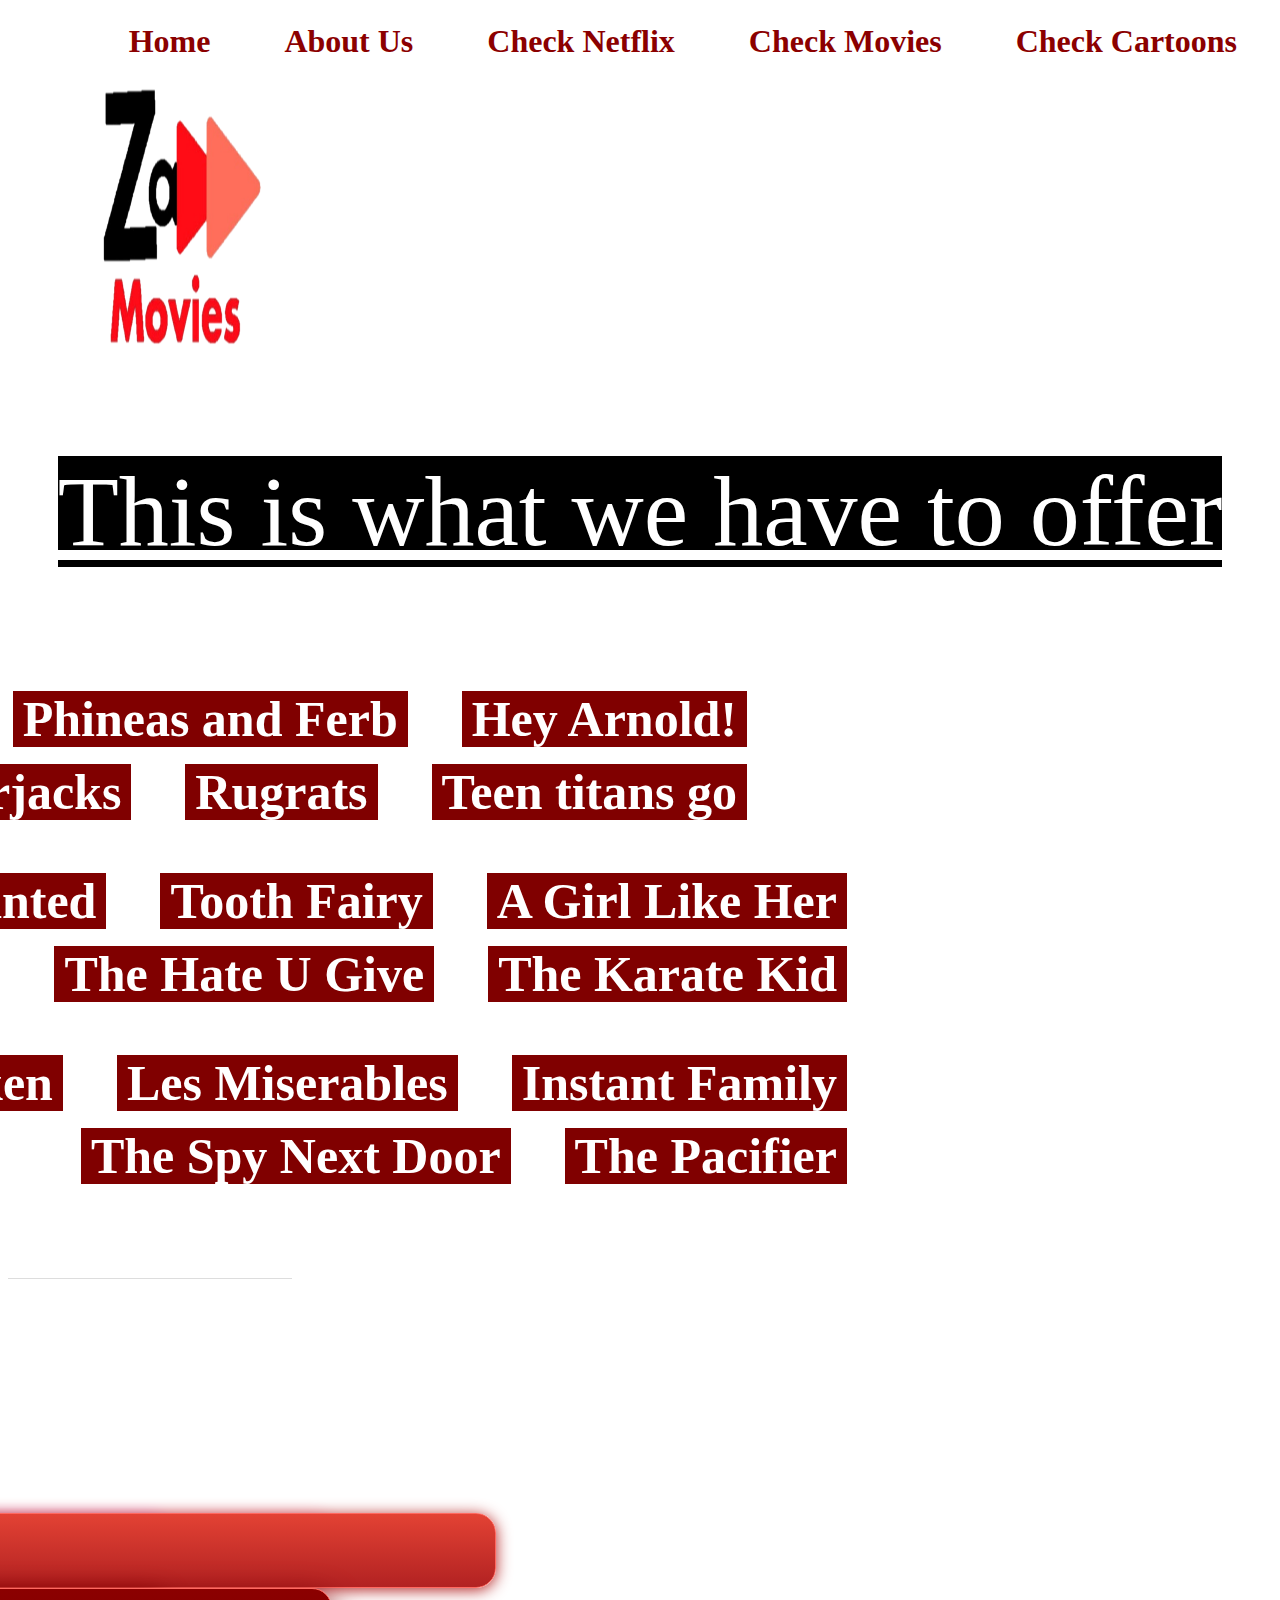
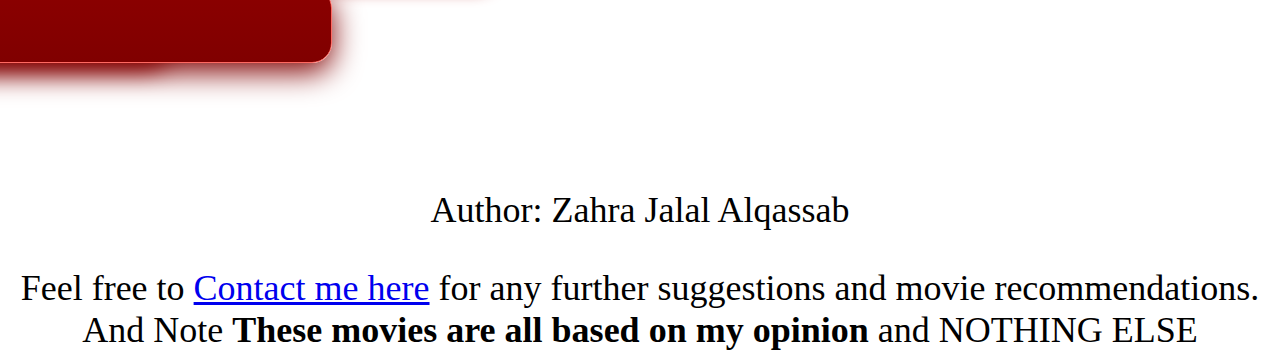
<file: index.html>
<html> 
	<header> 
	<link href="122.css" type="text/css" rel="stylesheet" /> 

	
	<ul> 
	<li><a href="home.html">Home</a></li> 

	
	<li><a href="aboutUs.html">About Us</a></li> 

	
	<li><a <a href ="https://www.netflix.com" target = "_blank"> Check Netflix </a></li> 

	
	<li><a href="movies.html">Check Movies</a></li> 

	
	<li><a href="cartoon.html">Check Cartoons</a></li> 

	
	
	</ul> 
	<a href= "home.html"><img src= "logo4.png" alt="Za movies logo" height="270" width="300" ></a> 
	</header> 
	
	<meta name ="viewport" 
	content = "width=device-width, initial-scale=1.0"> 
	
	
	<style> 
	.btn button{ 
	color: white; 
	padding: 16px 30px; 
	text-align: center; 
	text-decoration: none; 
	outline: none; 
	display: inline-block; 
	font-size: 16px; 
	margin-right: 4px 2px; 
	border: 1px solid #ff6961; 
	border-radius: 20px; 
	cursor: pointer; 
	color: #ff6961; 
	backgound: red; 
	margin-top: 20px; 
	margin-left: 800px; 
	width: 500%; 
	font-size: 36; 
	font-weight: bold; 
	} 
	</style> 
	
<style>
img
{

}
</style>

	<style> 
	p { font-size: 36; 
	text-align: center; 
	} 
	</style> 
	
	<style> 
	.btn .first-btn{ 
	background: linear-gradient(#fffafa, #ff6961); 
	box-shadow: 0 2px 15px rgba(244, 194, 250); 
	color: white; 
	tarnsform: translate(50%, 10%); 
	margin-top: 150px; 
	margin-left: -3000; 
	height: 75px; 
	} 
	</style> 
	
	
	
	<style> 
	.btn .second-btn{ 
	background: linear-gradient(#f14a60, #ff1c00); 
	box-shadow: 0 2px 15px rgba(300, 39, 105, 0.3); 
	color: white; 
	tarnsform: translate(50%, 10%); 
	margin-top: 0px; 
	margin-left: -3000; 
	height: 75px; 
	} 
	</style> 
	
	
	
	<style> 
	.btn .third-btn{ 
	background: linear-gradient(#e34234, #b22222); 
	box-shadow: 0 2px 15px rgba(178, 34, 34); 
	color: white; 
	margin-top: 0px; 
	margin-left: -3000; 
	height: 75px; 
	} 
	</style> 
	
	
	<style> 
	.btn .fourth-btn{ 
	background: linear-gradient(#b22222, #8b0000); 
	box-shadow: 0 5px 23px rgba(139, 0, 0); 
	color: white; 
	margin-top: 0px; 
	margin-left: -3000; 
	height: 75px; 
	} 
	</style> 
	
	
	<style> 
	.btn .fifth-btn{ 
	background: linear-gradient(#8b0000, #800000); 
	box-shadow: 0 9px 30px rgba(128, 0, 0); 
	color: white; 
	margin-top: 0px; 
	margin-left: -3000px; 
	height: 75px; 
	width: 500%; 
	} 
	</style> 
	
	
	
	<style> 
	.right-column img{ 
	float: right; 
	margin: 0px 300px 500px 200px; 
	margin-left: 150px 200px 40px 150px; 
	transform: translate(10%, -5%); 
	</style> 
	
	
	<style> 
	.main { 
	max-width: 800px; 
	margin: auto; 
	margin-top: 150px; 
	} 
	</style> 
	
	<style> 
	input[type=text]{ 
	width: 90%; 
	padding: 12px; 
	font-family: arial; 
	font-size: 48px; 
	border:1px solid #ff0000; 
	border-right: 0; 
	border-radius: 5px 0 0 5px; 
	font-style:italic; 
	} 
	</style> 
	
	<style> 
	input[type=submit] 
	{ 
	position: absolute; 
	top:435; 
	padding: 12ps; 
	width:10%; 
	height: 5.3%; 
	font-family: arial; 
	font-size:55px; 
	text-shadow: 0 0 1px #800000; 
	cursor: pointer; 
	text-align: center; 
	color:#ffffff; 
	border-right: 0; 
	background-color: #800000; 
	border: 1px solid #8b0000; 
	} 
	</style> 
	
	<style> 
	
	.list 
	{ 
	color: white; 
	left: -500; 
	font-size: 50px; 
	background-color: #800000; 
	} 
	</style> 
	
	<style> 
	.list2 { 
	color: white; 
	font-size:50px; 
	left: -400; 
	background: #800000; 
	</style> 
	<style> 
	
	.par { 
	color: white; 
	font-size: 100px; 
	margin: center; 
	background: black; 
	} 
	</style> 
	
	
	<style> 
	
	header{ 
	background: transparent;} 
	} 
	</style> 
	<style> 
	body{ 
	height: 30%; 
	background-position: center; 
	background-size: 1000px 1000px; 
	image-rendering: -webkit-optimize-contrast;
	
	-webkit-animation: back 30s infinite; /* Safari 4+ */ 
	-moz-animation: back 30s infinite; /* Fx 5+ */ 
	-o-animation: back 30s infinite; /* Opera 12+ */ 
	animation: back 30s infinite; /* IE 10+, Fx 29+ */ 
filter: none; 
webkit-filter: blur(0px); 
moz-filter: blur(0px); 
ms-filter: blur(0px);
filter:progid:DXImageTransform.Microsoft.Blur(PixelRadius='0');

	
	
	} 
	
	/* The Keyframes*/ 
	@keyframes back { 
	0% { 
	background-image: url("instant family.jpg"); 
	} 
	6.5% { 
	background-image: url("karate kid.jpg"); 
	} 
	
	13%{ 
	background-image: url("a girl like her.jpg"); 
	} 
	19.5% { 
	background-image: url("les miserables.jpg"); 
	} 
	26% { 
	background-image: url("the hate u give.jpg"); 
	} 
	
	32.5%{ 
	background-image: url("the pacifier.jpg"); 
	} 
	39% { 
	background-image: url("the spy next door.jpg"); 
	} 
	45.5% { 
	background-image: url("tooth fairy.jpg"); 
	} 
	
	52%{ 
	background-image: url("unbroken.jpg"); 
	} 
	58.5% { 
	background-image: url("ella enchanted.jpg"); 
	} 
	65% { 
	background-image: url("titans.jpg"); 
	} 
	
	71.5%{ 
	background-image: url("rugrats.jpg"); 
	} 
	78% { 
	background-image: url("pf.jpg"); 
	} 
	84.5% { 
	background-image: url("numjacks.jpg"); 
	} 
	100% { 
	background-image: url("arnold.jpg"); 
	} 
	
	
	} 
	</style> 
	
	
	
	<br><br><br><br> 
	
	
	<div> 
	<data-role="listview" data-filter="true" data-filter-reveal="true" data-filter-placeholder="Search"> 
	<p><a class="par"><u>This is what we have to offer</u></a> </p> 
	
	
	<br><br><br> 
	<div> 
	<form> 
	<ul data-role="listview" data-filter="true" data-filter-reveal="true" data-filter-placeholder="Search"> 
	<li><a href="cartoon.html" class="list">Phineas and Ferb</a></li> 

	
	<li><a href="cartoon.html" class="list">Hey Arnold!</a></li> 

	
	<li><a href="cartoon.html" class="list">The Numberjacks</a></li> 

	
	<li><a href="cartoon.html" class="list">Rugrats</a></li> 

	
	<li><a href="cartoon.html" class="list">Teen titans go</a></li> 

	
	
	<br><br><br> 
	
	<li><a href="movies.html" class="list2">Ella Enchanted</a></li> 

	
	<li><a href="movies.html" class="list2">Tooth Fairy</a></li> 

	
	<li><a href="movies.html" class="list2">A Girl Like Her</a></li> 

	
	<li><a href="movies.html" class="list2">The Hate U Give</a></li> 

	
	<li><a href="movies.html" class="list2">The Karate Kid</a></li> 

	
	
	<br><br><br> 
	
	<li><a href="movies.html" class="list2">Unbroken</a></li> 

	
	<li><a href="movies.html" class="list2">Les Miserables</a></li> 

	
	<li><a href="movies.html" class="list2">Instant Family</a></li> 

	
	<li><a href="movies.html" class="list2">The Spy Next Door</a></li> 

	
	<li><a href="movies.html" class="list2">The Pacifier</a></li> 

	
	</ul> 
	</form> 
	</div> 
	</div> 
	
	
	
	
	<div class="banner"> 
	<div class="left-column"> 
	<div class="search-box" size="200"> 
	
	</div> 
	<br><br><br> 
	<div class="btn"> 
	<a href="12.html"><button type="button" class="first-btn">Home</button></a> 

	
	<a href ="aboutUs.html"><button type="button" class="second-btn" >About Us</button></a> 

	<a href="https://www.netflix.com" ><button type="button" class="third-btn">Check Netflix</button></a> 
	<a href ="movies.html"><button type="button" class="fourth-btn">Check Movies</button></a> 

	<a href ="cartoon.html"><button type="button" class="fifth-btn">Check Cartoons</button></a> 

	</div> 
	</div> 
	</div> 
	
	
	<br><br><br><br><br> 
	<footer> 
	
	<p>Author: Zahra Jalal Alqassab</p> 
	<p>Feel free to <a href="mailto:zara.qassab@gmail.com"> Contact me here</a> for any further suggestions and movie recommendations. 
	<br> 
	And Note <b> These movies are all based on my opinion </b>and <important> NOTHING ELSE </important> 
	</p> 
	</footer> 
	
	</html>
</file>
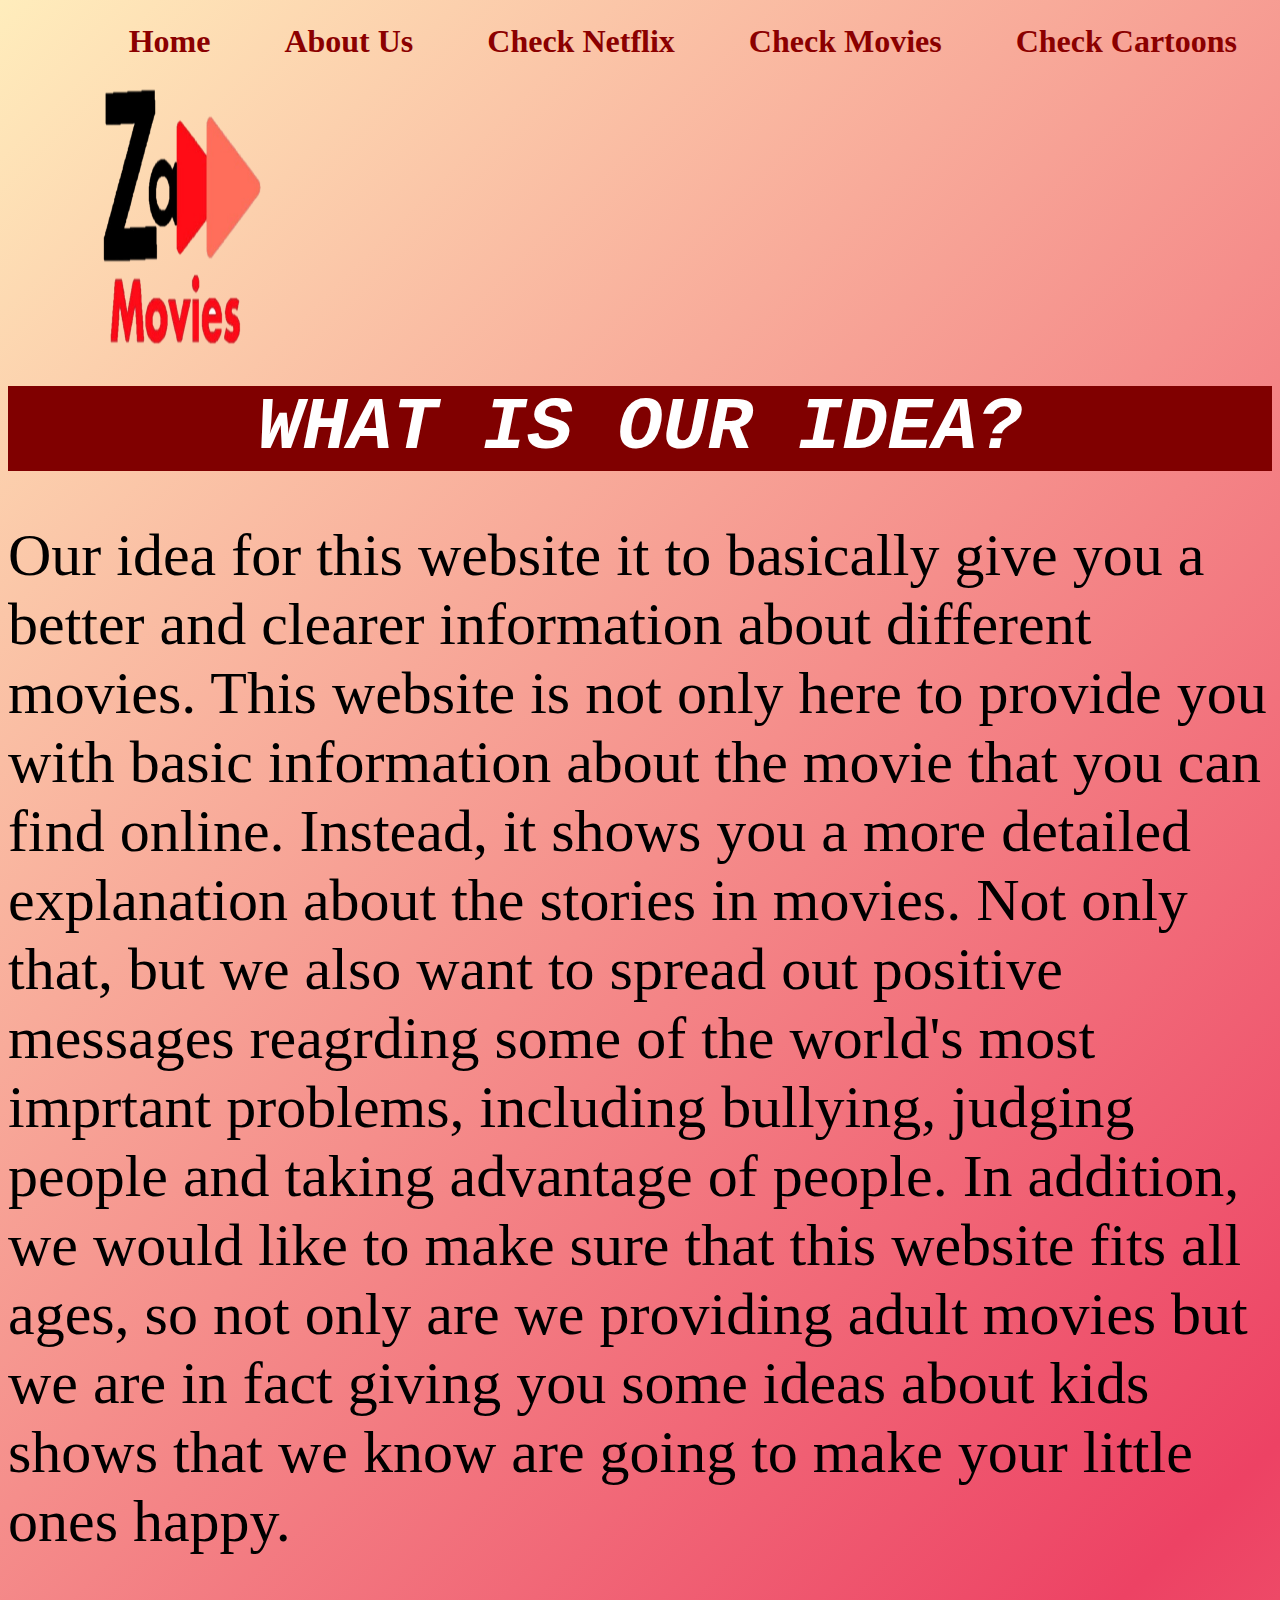
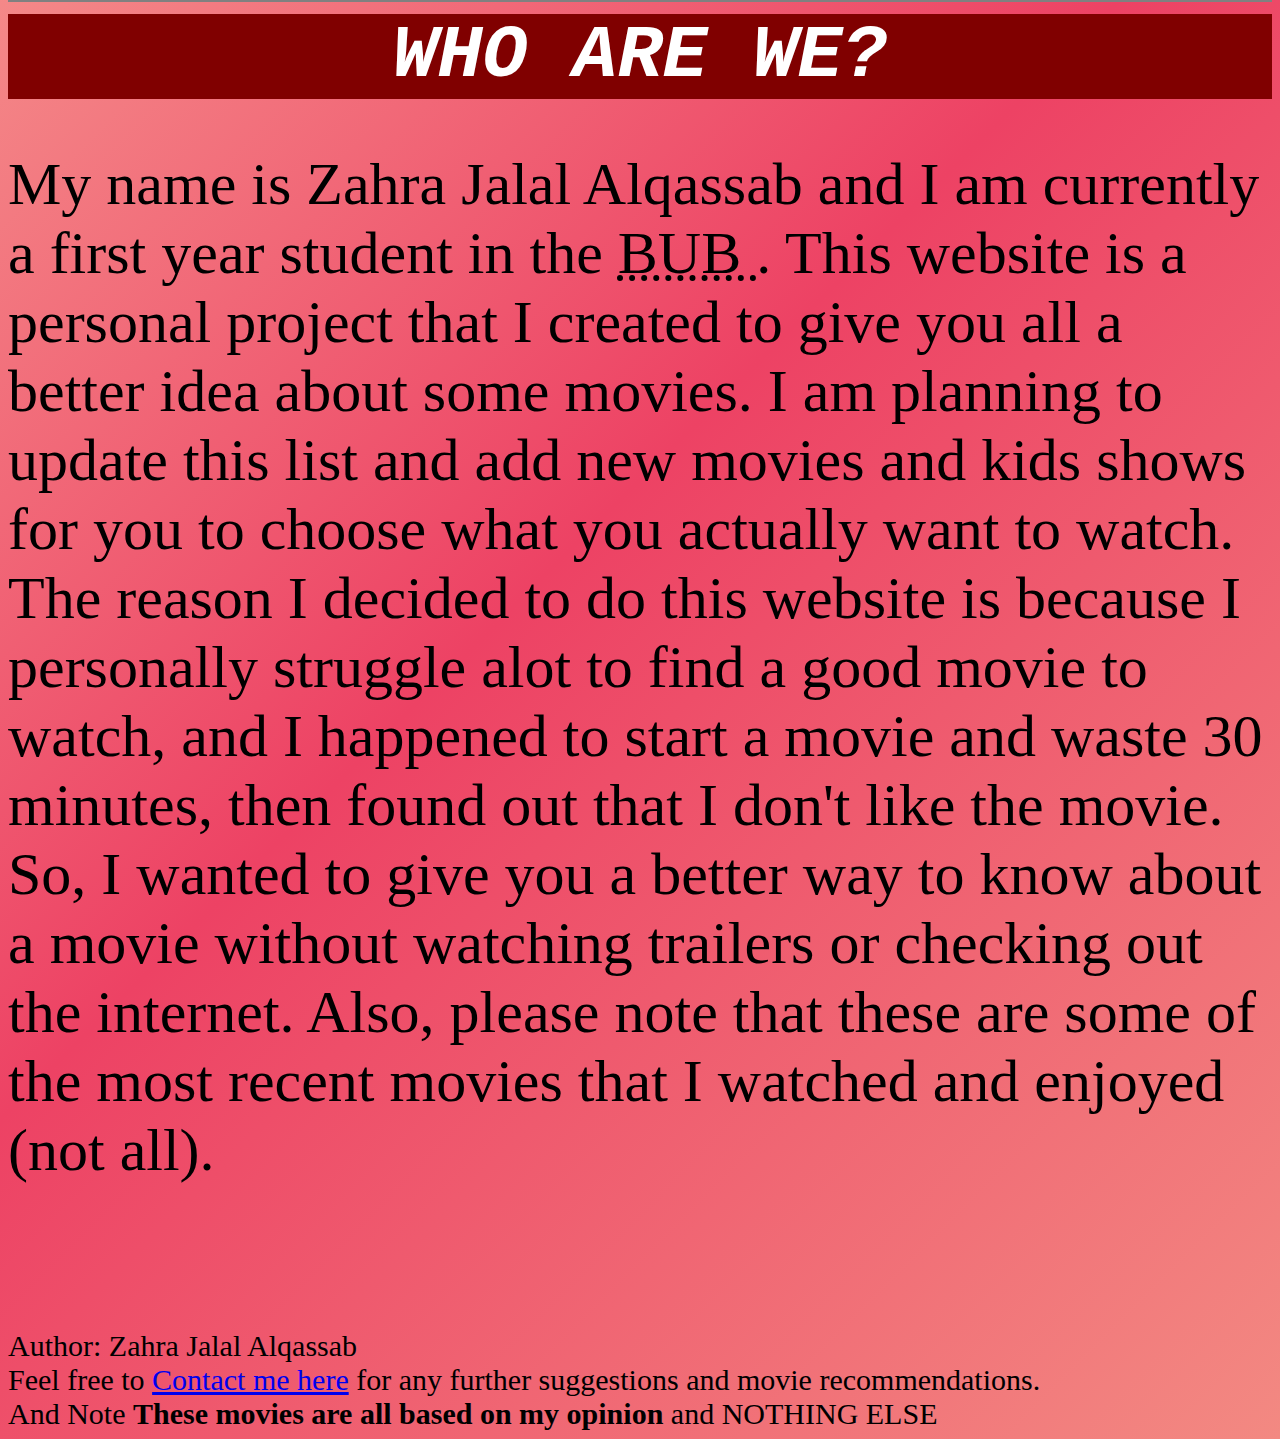
<file: aboutUs.html>
<html>
	<header> 
	<link href="122.css" type="text/css" rel="stylesheet" /> 

	
	<ul> 
	<li><a href="index.html">Home</a></li> 

	
	<li><a href="aboutUs.html">About Us</a></li> 

	
	<li><a <a href ="https://www.netflix.com" target = "_blank"> Check Netflix </a></li> 

	
	<li><a href="movies.html">Check Movies</a></li> 

	
	<li><a href="cartoon.html">Check Cartoons</a></li> 

	
	
	</ul> 
	<a href= "index.html"><img src= "logo4.png" alt="Za movies logo" height="270" width="300" ></a> 
	</header> 
	
	<meta name ="viewport" 
	content = "width=device-width, initial-scale=1.0"> 
	
	
	<head> 
	<style> 
	#footer { 
	position: fixed; 
	padding: 10px 10px 0px 10px; 
	bottom: 0; 
	width: 100%; 
	/*Height of the footer*/ 
	height: 40px; 
	background: grey; 
	} 
	</style> 
	
	<style> 
	.ahead{ 
	margin-top: -50px; 
	font-family: Monospace; 
	font-size: 75px; 
	color: #ffffff; 
	background: maroon; 
	} 
	</style> 
	
	<style> 
	p1{ 
	font-size: 60px; 
	align-text: center; 
	} 
	</style> 
	
	<style> 
	p2{ 
	font-size: 30px; 
	align-text: center; 
	} 
	</style> 
	
	
	<style> 
	body{ 
	background: linear-gradient(-45deg, #dd5e89, #f7bb97, #ed4264, #ffedbc); 
	background-size: 400%, 400%; 
	animation: gradient 7s ease infinite; 
	} 
	@keyframes gradient { 
	0% { 
	bckground-position: 0%, 50%; 
	} 
	50%{ 
	background-position: 100%, 50%; 
	} 
	</style> 
	
	</head> 
	
	<body> 
	<br><br><br><br><br> 
	<h1 class="ahead" style="text-align:center"><i> WHAT IS OUR IDEA? </i></h1> 
	
	<p1> Our idea for this website it to basically give you a better and clearer information about 
	different movies. This website is not only here to provide you with basic information about 
	the movie that you can find online. Instead, it shows you a more detailed explanation about 
	the stories in movies. Not only that, but we also want to spread out positive messages reagrding 
	some of the world's most imprtant problems, including bullying, judging people and taking advantage 
	of people. In addition, we would like to make sure that this website fits all ages, so not only 
	are we providing adult movies but we are in fact giving you some ideas about kids shows that we 
	know are going to make your little ones happy.</p1> 
	
	<br><br><br> 
	<hr color="grey"> 
	<br><br><br> 
	
	<h1 class="ahead" style="text-align:center"> <i>WHO ARE WE?</i> </h1> 
	
	<p1> My name is Zahra Jalal Alqassab and I am currently a first year student in the <abbr title="British University Of Bahrain"> BUB </abbr>. 
	This website is a personal project that I created to give you all a better idea about some movies. I am planning to update this list and 
	add new movies and kids shows for you to choose what you actually want to watch. The reason I decided to do this website is because I personally 
	struggle alot to find a good movie to watch, and I happened to start a movie and waste 30 minutes, then found out that I don't like the movie. 
	So, I wanted to give you a better way to know about a movie without watching trailers or checking out the internet. Also, please note that these 
	are some of the most recent movies that I watched and enjoyed (not all).</p1> 
	
	
	</body> 
	
	
	<br><br><br><br><br><br><br><br><br> 
	<footer> 
	
	<p2> Author: Zahra Jalal Alqassab </p2> 
	<br> 
	<p2> Feel free to <a href="mailto:zara.qassab@gmail.com"> Contact me here</a> for any further suggestions and movie recommendations. 
	<br> 
	And Note <b> These movies are all based on my opinion </b>and <important> NOTHING ELSE </important> 
	</p2> 
	</footer> 
	</html>
</file>
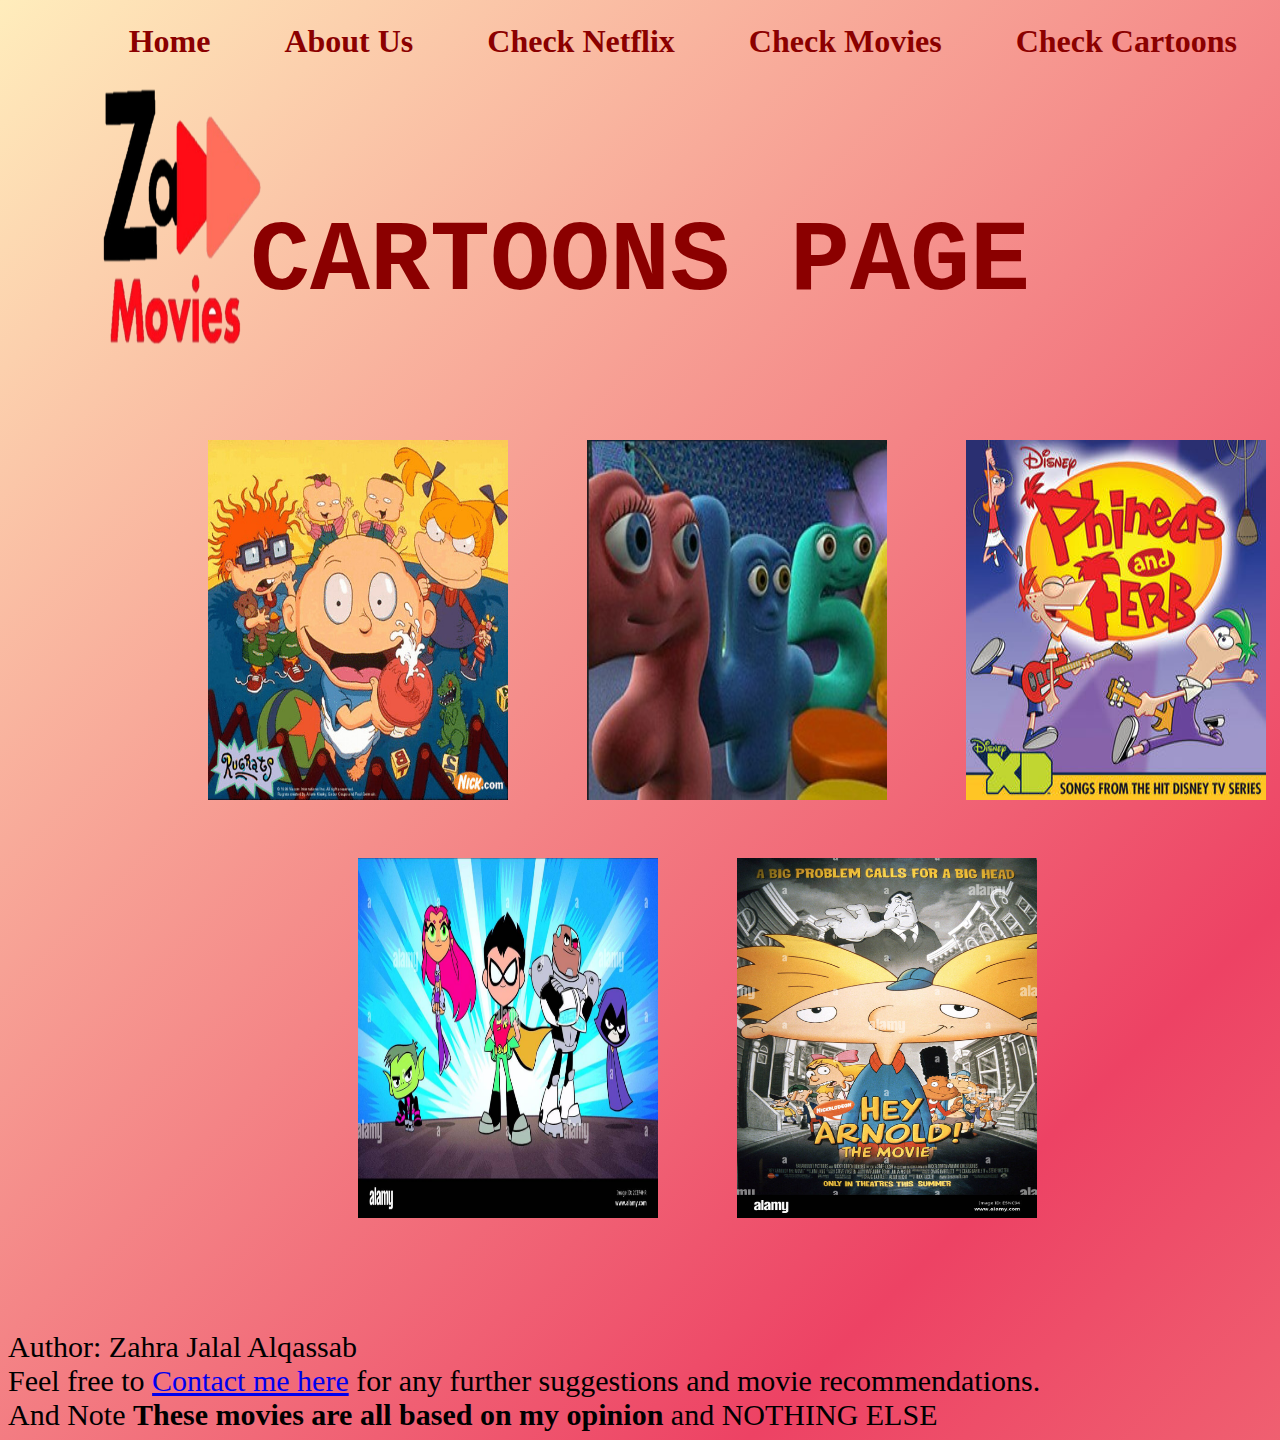
<file: cartoon.html>
<html>
	<header> 
	<link href="122.css" type="text/css" rel="stylesheet" /> 

	</header> 
	<ul> 
	<li><a href="index.html">Home</a></li> 

	<li><a href="aboutUs.html">About Us</a></li> 

	<li><a <a href ="https://www.netflix.com" target = "_blank"> Check Netflix </a></li> 

	<li><a href="movies.html">Check Movies</a></li> 

	<li><a href="cartoon.html">Check Cartoons</a></li> 

	</ul> 
	<a href= "index.html"><img src= "logo4.png" alt="Za movies logo" height="270" width="300" ></a> 
	<div id="movies"> 
	
	<h1 class="mhead" style="text-align:center"> CARTOONS PAGE </h1> 
	</div> 
	</header> 
	
	
	</header> 
	
	<meta name ="viewport" 
	content = "width=device-width, initial-scale=1.0"> 
	
	<style> 
	.mhead{ 
	margin-top: -140px; 
	font-family: Monospace; 
	font-size: 100px; 
	color: #8b0000; 
	animation-duration: 5s; 
	animation-name: slidein; 
	animation-iteration-count: infinite; 
	} 
	
	@keyframes slidein { 
	0% { 
	margin-left: 0%; 
	} 
	50% { 
	margin-left: 300px; 
	} 
	100% { 
	margin-left: 0%; 
	} 
	} 
	</style> 
	
	<style> 
	body{ 
	background: linear-gradient(-45deg, #dd5e89, #f7bb97, #ed4264, #ffedbc); 
	background-size: 400%, 400%; 
	animation: gradient 7s ease infinite; 
	} 
	@keyframes gradient { 
	0% { 
	bckground-position: 0%, 50%; 
	} 
	50%{ 
	background-position: 100%, 50%; 
	} 
	</style> 
	
	
	<style> 
	.p1{ 
	margin-left: 200px; 
	} 
	</style> 
	
	<style> 
	.p2{ 
	margin-left: 75px; 
	} 
	</style> 
	
	<style> 
	.p3{ 
	margin-left: 75px; 
	} 
	</style> 
	
	<style> 
	.p4{ 
	margin-left: 350px; 
	} 
	</style> 
	
	<style> 
	.p5{ 
	margin-left: 75px; 
	} 
	</style> 
	
	<style> 
	.p6{ 
	margin-left: 200px; 
	} 
	</style> 
	
	<style> 
	.p7{ 
	margin-left: 75px; 
	} 
	</style> 
	
	<style> 
	.p8{ 
	margin-left: 75px; 
	} 
	</style> 
	
	<style> 
	.p9{ 
	margin-left: 75px; 
	} 
	</style> 
	
	<style> 
	.p10{ 
	margin-left: 75px; 
	} 
	</style> 
	
	<style> 
	p2 { 
	text-align: center; 
	font-size: 30px; 
	} 
	</style> 
	
	
	<br><br><br> 
	<body> 
	<img class="p1" src ="rugrats2.jpg" alt="Rugrats" title="Rugrats 

	
	This kids show is basically about a group of babies that just live their life being kids. Meanwhile, the older cousin (Angelica) makes fun of them and take control over them. 
	This show shows you the point of view of kids and how they see people around them and shows you what they actually want in life (love and fun) 
	
	Rating: 9.5/10" height="360" width="300" > 
	
	
	<img class="p2" src ="numjacks2.jpg" alt="The Numberjacks" title=" The Numberjacks 

	
	This show is about Numbers(0-9) which help people in different situations around them. These numbers have two enemies (the Shape Japer, Spooky Spoon and the blob) that they try to catch to avoid bigger problems. Moreover, they live inside a couch which makes it extra fun to watch them pop out of it 
	
	Rating: 8.5/10 " height="360" width="300"> 
	
	
	<img class="p3" src ="pf2.jpg" alt="Phineas and Ferb" title="Phineas and Ferb 

	
	This show has to be one of everyone's favorites of all time. It basically talks about two brothers who wants to spend their summer break in the best way possible by building and creating crazy things. On the other hand, their sister (Candace) tries her best to make their mom catch them right handed, but always fails 
	
	Rating: 10/10" height="360" width="300"> 
	
	<br><br><br><br> 
	<img class="p4" src ="titans2.jpg" alt="Teen Titans Go" title="Teen Titans Go 

	
	I believe this show is the most recent of this list. It talks about a team of five that try to save the world. It is a classic (Save the world) show in my opinion, but it does have some funny scenes. 
	
	Rating: 6/10" height="360" width="300" > 
	
	
	<img class="p5" src ="arnold2.jpg" alt="Hey Arnold!" title="Hey Arnold! 

	
	This show is about a young kid (Arnold) who has an odd shaped head. He lives with his grandparents after his parents went missing in a mission. So, this movie just shows you his life in the neighborhood and his journey to find his parents 
	
	Rating: 9/10" height="360" width="300"> 
	
	
	<br><br><br><br><br> 
	
	
	</body> 
	<br><br> 
	
	<footer> 
	
	<p2>Author: Zahra Jalal Alqassab</p2> 
	<br> 
	<p2>Feel free to <a href="mailto:zara.qassab@gmail.com"> Contact me here</a> for any further suggestions and movie recommendations. 
	<br> 
	And Note <b> These movies are all based on my opinion </b>and <important> NOTHING ELSE </important> 
	</p2> 
	</footer> 
	</html>
</file>
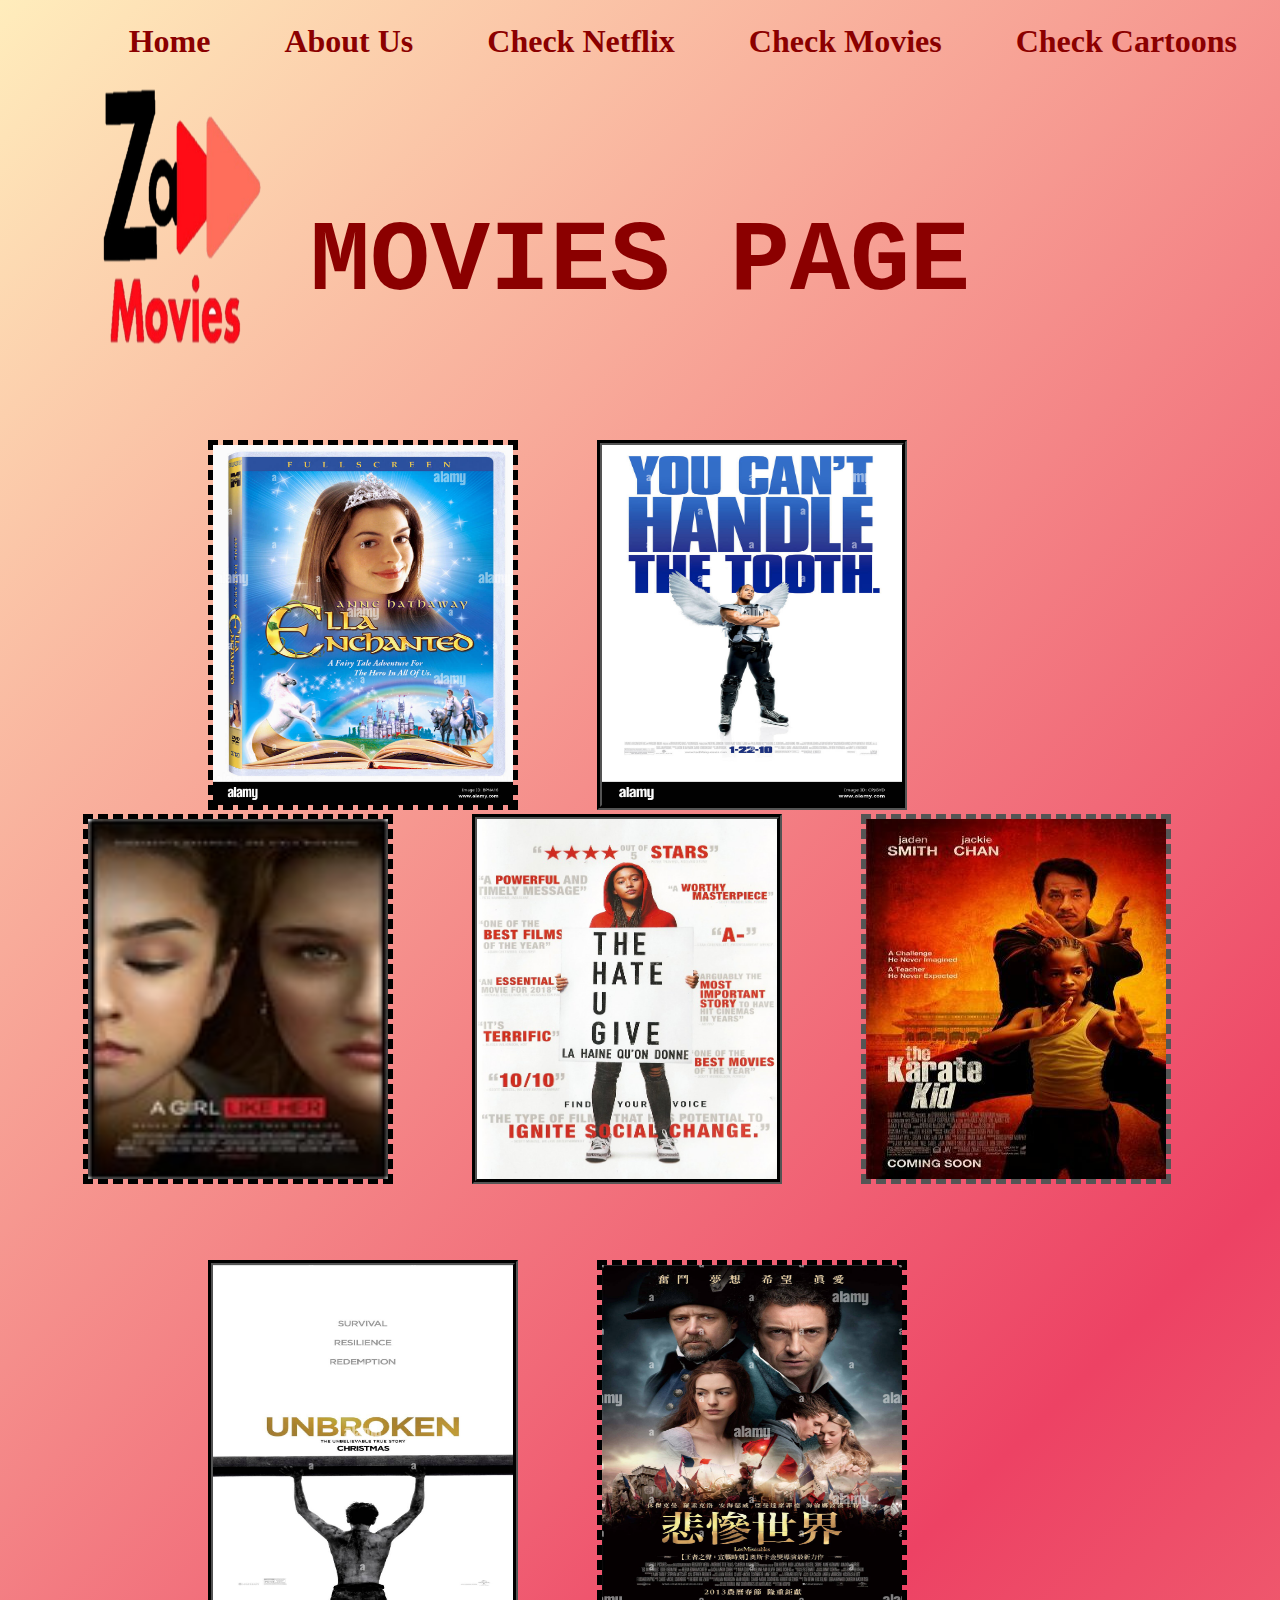
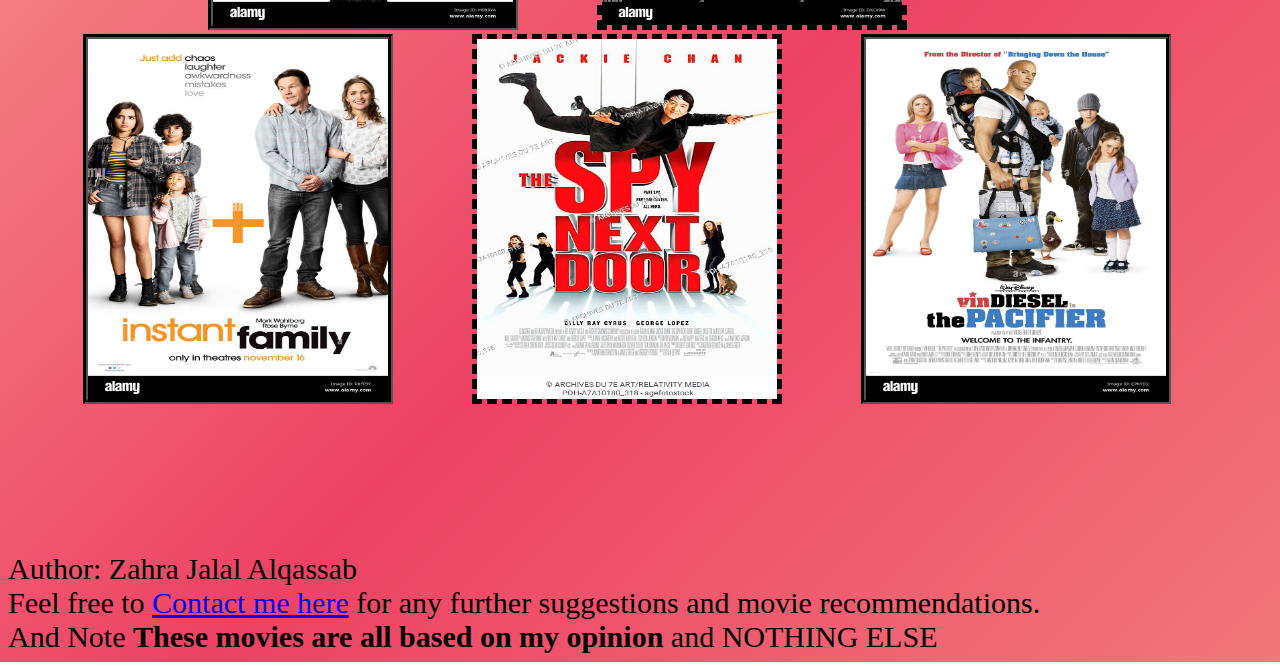
<file: movies.html>
<html>
<header>
<link href="122.css" type="text/css" rel="stylesheet" />
</header>
<ul>
<li><a href="index.html">Home</a></li>
<li><a href="aboutUs.html">About Us</a></li>
<li><a <a href ="https://www.netflix.com" target = "_blank"> Check Netflix </a></li>
<li><a href="movies.html">Check Movies</a></li>
<li><a href="cartoon.html">Check Cartoons</a></li>
</ul>
<a href= "index.html"><img  src= "logo4.png" alt="Za movies logo" height="270" width="300" ></a><div id="movies"S>
<h1 class="mhead" style="text-align:center"> MOVIES PAGE </h1>
</div>
</header>


</header>

<meta name ="viewport"
content = "width=device-width, initial-scale=1.0">
 
<style>
.mhead{
margin-top: -140px; 
font-family: Monospace;
font-size: 100px;
color: #8b0000;
animation-duration: 5s;
animation-name: slidein;
animation-iteration-count: infinite;
}

@keyframes slidein {
0% {
margin-left: 0%;
}
50% {
margin-left: 300px;
}
100% {
margin-left: 0%;
}
}
</style>

<style>
body{
background: linear-gradient(-45deg, #dd5e89, #f7bb97, #ed4264, #ffedbc);
background-size: 400%, 400%;
animation: gradient 8s ease infinite;
}
@keyframes gradient {
0% {
bckground-position: 0%, 50%;
}
50%{
background-position: 100%, 50%;
}
</style>



<style>
.p1{
margin-left: 200px;
border: 5px groove black;
border-style: dashed;
}
</style>

<style>
.p2{
margin-left: 75px;
border: 5px groove black;
}
</style>

<style>
.p3{
margin-left: 75px;
border: 5px groove black;
border-style: dashed;
}
</style>

<style>
.p4{
margin-left: 75px;
border: 5px groove black;
}
</style>

<style>
.p5{
margin-left: 75px;
border: 5px groove #555;
border-style: dashed;
}
</style>

<style>
.p6{
margin-left: 200px;
border: 5px groove black;
}
</style>

<style>
.p7{
margin-left: 75px;
border: 5px groove black;
border-style: dashed;
}
</style>

<style>
.p8{
margin-left: 75px;
border: 5px groove black;
}
</style>

<style>
.p9{
margin-left: 75px;
border: 5px groove black;
border-style: dashed;
}
</style>

<style>
.p10{
margin-left: 75px;
border: 5px groove black;
}
</style>

<style>
p2 {
text-align: center;
font-size: 30px;
}
</style>

<br><br><br>
<body>
<img class="p1" src ="ella enchanted2.jpg" alt="Ella Enchanted" title="Ella Enchanted

This movie is basically about a girl (Ella) who was born and given a gift that she never asked for (obey everybody). 
Then, after her mom's death she is left alone with Mandy (the only other person who knows her secret) and is forced to spend her life with her new stepmother and sisters. Eventually, her stepsisters find out about her secret and force her to breakup with her best friend Areida, Ella no other choice but to find her fairy godmother and remove the spell. On her way to do that, and while she was heading to her fairy godmother, she finds herself in love with prince Charmont.
After her plan to remove the spell failed, she now has to find a way to stop herself from obeying king Edgar and killing prince Charmont. 

Rating: 5.5/10 " height="360" width="300" >


<img class="p2"  src ="tooth fairy2.jpg" alt="The tooth fairy" title=" The Tooth Fairy

If you like The Rock's soft and funny side, this movie is for you.
This movie is about a hockey player (Derek Thompson) who is nicknamed (tooth fairy) due to him being the most aggressive player and knocking out other player's teeth. When he tells a little girl the tooth fairy is not real, he is forced to face the sequences and becoming a tooth fairy himself for 2 weeks.

Rating: 4/10" height="360" width="300">


<img class="p3" src ="a girl like her2.jpg" alt="A Girl Like Her" title="A Girl Like Her

This movie is a documentary about a girl (Jessica Burns) that is being  bullying in school after she called police in a party. Now, everybody in the school around her left her, including her bestfriend (Avery Keller). 
Then, and after living her life bullied by her ex-bestfriend (Avery) , She and her only friend now (Brian Slater) try to express and explain her story and prove that Avery (her ex-bestfirned and one of the most popular girls in school) has been secretly bullying her for the past year.
However, now and after Jessica Burns attempted suicide, everybody wants to know why? 
So, I will leave the rest of the story a mystery for you all to watch and understand what really happened to Jessica in that party? and why she attempted suicide?

Rating: 9.5/10"  height="360" width="300">


<img class="p4" src ="the hate u give2.jpg" alt="The Hate U Give" title="The Hate U Give

This movie is about the story of a girl (Starr Carter) that witnessed her childhood bestfriend (Khalil Harris) being shot by a police office. She first refused to talk about what happened. Then, and after no actions were taken against the police officer, Starr is now forced to speak up and stand up for her bestfiend, and not only talk about what happened that day but speak up about his relationship with a gang member (King) and his drug dealing problem. But now, and after she spreads the truth about King and him using drugs (and using Khalil to get drugs), he taunts her and her family, especially her dad (an ex-member in the gang), in order to kill them before she spread more informations about him.
So what happens next? Does King kill anyone?

Rating: 7/10" height="360" width="300" >


<img class="p5" src ="karate kid2.jpg" alt="The Karate Kid" title="The Karate Kid

This movie talks about a boy (Dre Parker) who lives with his mom (Sherry Parker). When Sherry gets a job transfer, she is forced to move to China with her son and start a brand new life. However, things don't go as planned and Dre gets bullied is school by Cheng (a kung fu portent).
Then, Dre become friends with Mr Han, a maintenance guy, which happens to be an expert at kung fu. 
Now that Dre has Mr. Han as a couch, he learns kung fu and decides to join the championship (that Cheng is competing in).
So what happens in the championship between Dre and Cheng?

Rating: 8/10"  height="360" width="300">


<br><br><br><br><br>


<img class="p6"  src ="unbroken2.jpg" alt="Unbroken" title=" Unbroken

This movie is about an olympic runner (Louie Zamperini) who decides to join the army as a bombardier. When he, Francis McNamara (Mac) and Russell Phillips (Phil) get into a plance crash in the Pacific Ocean, they find theirselves lost in the sea. Soon later, Mac dies, and Phil and Louie are found by the 
Japanses military where they are being held in a  <abbr title= “Prisoner-of-war”>POW</abbr> campus.
Soon enough, the american army fired Hiroshima bomb on the campus declaring the victory in war
But what happens to Zamperini and Phillips?

Rating: 7/10" height="360" width="300">


<img class="p7" src ="les miserables2.jpg" alt="Les Miserables" title="Les Miserables

This movie is about a little girl (Cosette) that lived her life with her mom (whilst being deserted by her own father). As time goes by, life started getting tough with Cosette and her mom (Fantine). Then and after losing her job, Fantine is forced to move to a new town and start a new life (while pretending that she does not have any kids). Then, and when things started to get better, Fantine lost her job and sacrificed everything she had for her daughter. Then and while Fantine was on her death bed, her last words were to Monsieur Madeleiene (which was a prisoner) to take of her daughter when she is gone. 
Now, and after Fantine dies, Madeleine has a big responsibilty to take care of Cosette, while running away from police that is following him and  still think he is the same person he was before.

Rating: 8.5/10" height="360" width="300">


<img class="p8" src ="instant family2.jpg" alt="Instant Family" title="Instant Family

This movie is about a couple (Pete and Ellie Wagner) that decides to overcome and odds and adopt a child through foster care system. They meet two welfare (Karen and Sharon), who introduced them to Lizzie (a girl in foster care). Soon enough they decided to take her in. Later, they found out that she had two younger siblings (Juan and Lita). 
Later, and when the kids were going to meet their biological mom (a drug addict), things did not go as planned. 
So How did the foster care journey go? and What went wrong with the meet-up?

Rating: 9/10" height="360" width="300">


<img class="p9" src ="the spy next door2.jpg" alt="The Spy Next Door" title="The Spy Next Door

This movie is about a spy (Bob Ho), a former member of the Central Intelligence Agency (CIA). When Bob's girlfriend (Gillian) decides to go visit her dad in the hospital (in Colorado), She asks Bob (her next door neighbour and boyfiend) to take care of her kids (Farren, Ian and Nora).
At first, the kids hated him, but soon enough and when they knew about his real job, things started to get better. Not long after that, it turns out that Ian downloaded a top-secret file into his ipod from Bob's laptop, and a mole in the CIA is suspected. Now that Gillian and her kids know about his real job, and about him lying about it, Gillian deciddes to end her relationship with Bob.
And Now, Bob has to face his Russian enemies all by himself. 
But What happened when Bob was going to face his enemies? and Who was the mole in the CIA?

Rating: 7.5/10" height="360" width="300">


<img class="p10" src ="the pacifier2.jpg" alt="The Pacifier" title="The Pacifier

This movie is a documentary about a girl (Jessica Burns) that is being  bullying in school after she called police in a party. Now, everybody in the school around her left her, including her bestfriend (Avery Keller). Then, and after living her life bullied by her ex-bestfriend (Avery) , She and her only friend now (Brian Slater) try to express and explain her story and prove that Avery (her ex-bestfirned and one of the most popular girls in school) has been secretly bullying her for the past year. 
However, now and after Jessica Burns attempted suicide, everybody wants to know why? 
So, I will leave the rest of the story a mystery for you all to watch and understand what really happened to Jessica in that party? and why she attempted suicide?

Rating: 6.5/10" height="360" width="300">

</body>
<br><br><br><br><br><br><br><br><br>

<footer>

<p2>Author: Zahra Jalal Alqassab</p2>
<br>
<p2>Feel free to <a href="mailto:zara.qassab@gmail.com"> Contact me here</a> for any further suggestions and movie recommendations.
<br>
And Note <b> These movies are all based on my opinion </b>and <important> NOTHING ELSE </important>
</p2>
</footer>
</html>
</file>
<file: 122.css>
ul {
flex : 1;
text-align: right;
}
ul li{
display: inline-block;
list-style: none;
margin: 0 25px;
margin-down: 0 20px;
margin-top: 15px;
}
ul li a{
text-decoration: none;
color: #8b0000;
font-weight: bold;
font-size: 32;
padding: 0 10px;
position: relative;
transform: translate(0%, 1%);
}

ul li a::after{
content: '';
width: 0;
height: 10px;
background: #DC143C;
position: absolute;
left: 3%;
tarnsform: translateX(-50%);
top: -75%;
transition: 0.5s;
}
ul li a:hover::after{
width: 100%;
}

.list a::after
{
content: '';
width: 0;
height: 10px;
background: #ff8833;
position: absolute;
left: 3%;
tarnsform: translateX(-50%);
top: -75%;
transition: 0.5s;
}


.list a{
text-decoration: none;
color: #ff8833;
font-weight: bold;
font-size: 32;
padding: 0 10px;
position: relative;
transform: translate(0%, 1%);
}


.banner{
display: flex;
margin-top: 80px;
}
.left-column,.right-column{
flex-basis: 50%;
}
.search-box
{
width: 45%;
display: felx;
padding-bottom: 3px;
border-bottom: 1px solid #ddd;
margin: 10px 0 30px;
}
.search-box img{
height: 25px;
width: 25px;
cursor: pointer;
}

.search-box input{
width: 100%;
margin-left: 15px;
font-size: 17px;
border: 0;
outline: none;
}
.btn button{
background-color: #FF0000;
color: white;
padding: 16px 30px;
text-align: center;
text-decoration: none;
outline: none;
display: inline-block;
font-size: 16px;
margin 4px 2px;
}

.right-column img {
width: 100%;
}

#footer {
text-align: center;
}
</file>
